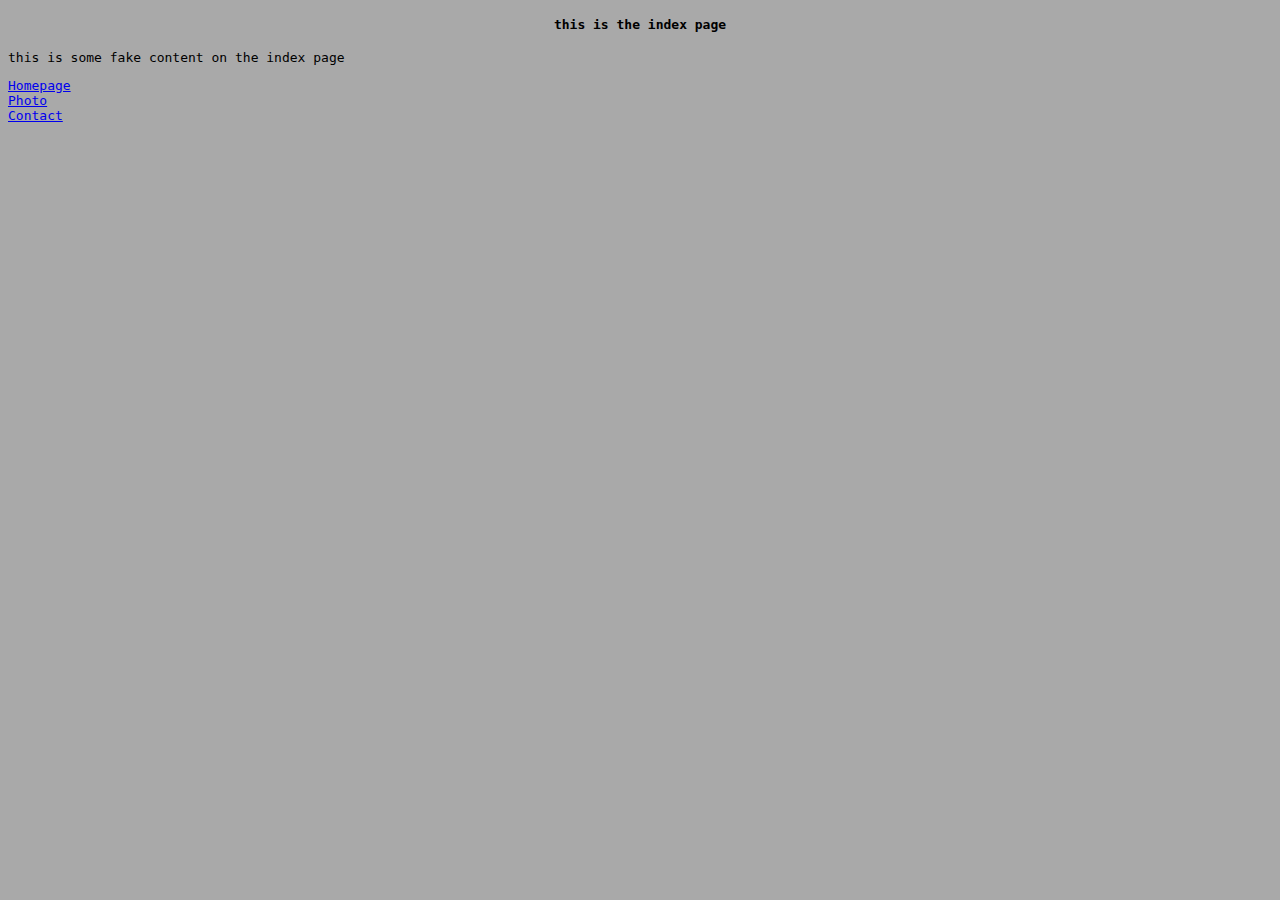
<file: index.html>
<!DOCTYPE html>
<html lang="en">
  <head>
    <meta charset="UTF-8" />
    <meta http-equiv="X-UA-Compatible" content="IE=edge" />
    <meta name="viewport" content="width=device-width, initial-scale=1.0" />
    <link href="src/styles.css" rel="stylesheet" />
    <title>Home</title>
    <meta
      name="description"
      content="The best place to view top tier cat memes."
    />
  </head>

  <body>
    <h4>this is the index page</h4>
    <p>this is some fake content on the index page</p>
    <footer>
      <a href="/" title="Home"> Homepage</a>
      <a href="/photo.html" title="Photo"> Photo</a>
      <a href="/contact.html" title="Contact Me"> Contact</a>
    </footer>
  </body>
</html>
</file>
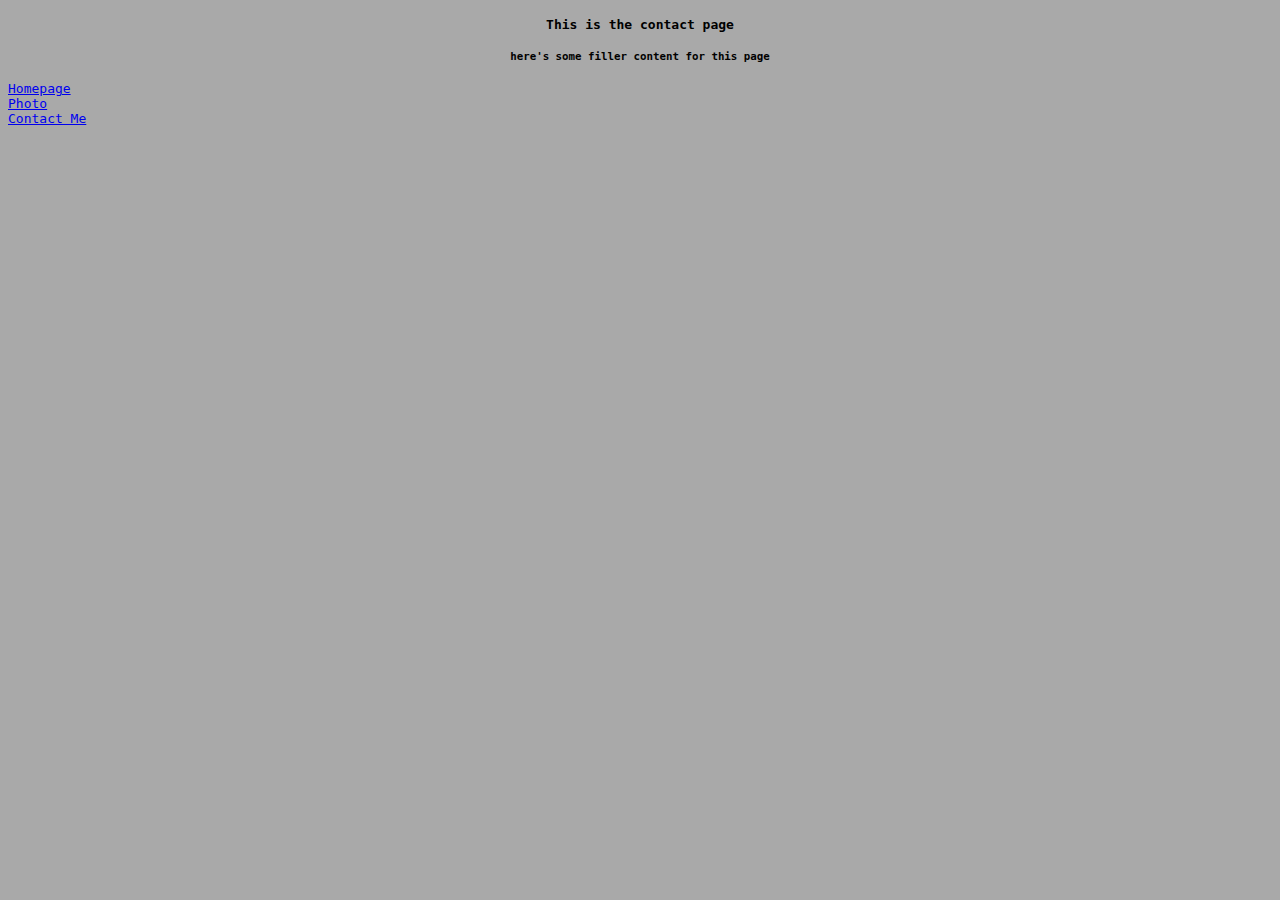
<file: contact.html>
<!DOCTYPE html>
<html lang="en">
  <head>
    <meta charset="UTF-8" />
    <meta http-equiv="X-UA-Compatible" content="IE=edge" />
    <meta name="viewport" content="width=device-width, initial-scale=1.0" />
    <link href="src/styles.css" rel="stylesheet" />
    <title>Contact Me</title>
    <meta name="description" content="Contact us a the cat meme headquarters" />
  </head>
  <body>
    <h4>This is the contact page</h4>
    <h5>here's some filler content for this page</h5>
    <footer>
      <a href="/" title="Home"> Homepage</a>
      <a href="/photo.html" title="Photo"> Photo</a>
      <a href="/contact.html" title="Contact Me"> Contact Me</a>
    </footer>
  </body>
</html>
</file>
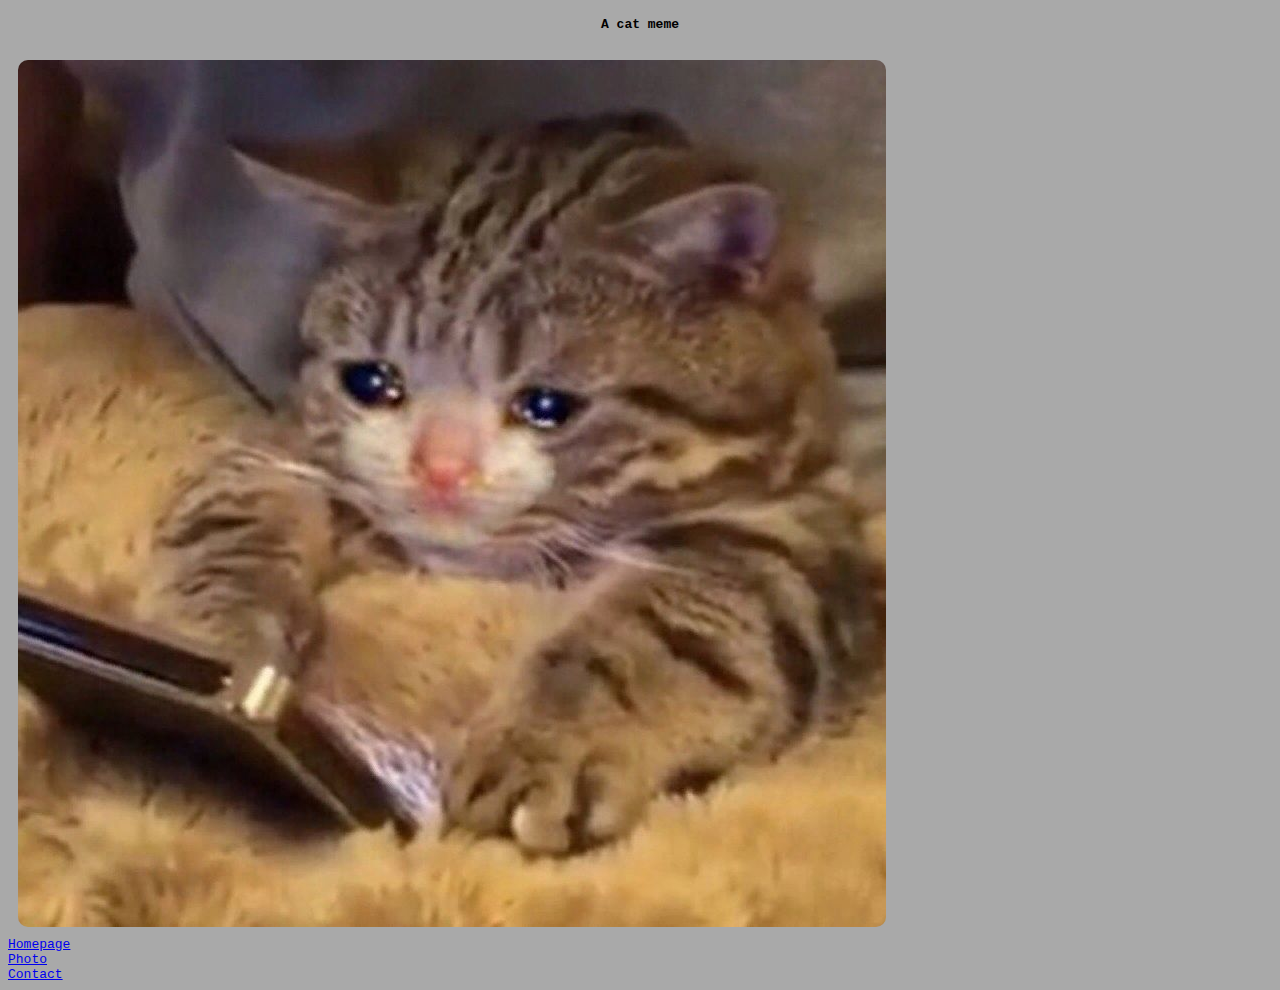
<file: photo.html>
<!DOCTYPE html>
<html lang="en">
  <head>
    <meta charset="UTF-8" />
    <meta http-equiv="X-UA-Compatible" content="IE=edge" />
    <meta name="viewport" content="width=>, initial-scale=1.0" />

    <link href="src/styles.css" rel="stylesheet" />
    <title>Cat Crying Photo</title>
    <meta
      name="description"
      content="Meme of cat crying while looking at phone"
    />
  </head>

  <body>
    <h4>A cat meme</h4>
    <img src="images/cryin.jpg" />
    <footer>
      <a href="/" title="Home"> Homepage</a>
      <a href="/photo.html" title="Cat Crying Photo"> Photo</a>
      <a href="/contact.html" title="Contact Me"> Contact</a>
    </footer>
  </body>
</html>
</file>
<file: src/styles.css>
body {
  font-family: monospace;
  background-color: darkgrey;
}
h4,
h5 {
  text-align: center;
}
a {
  display: block;
}
img {
  padding: 10px;
  display: block;
  border-radius: 20px;
}
</file>
